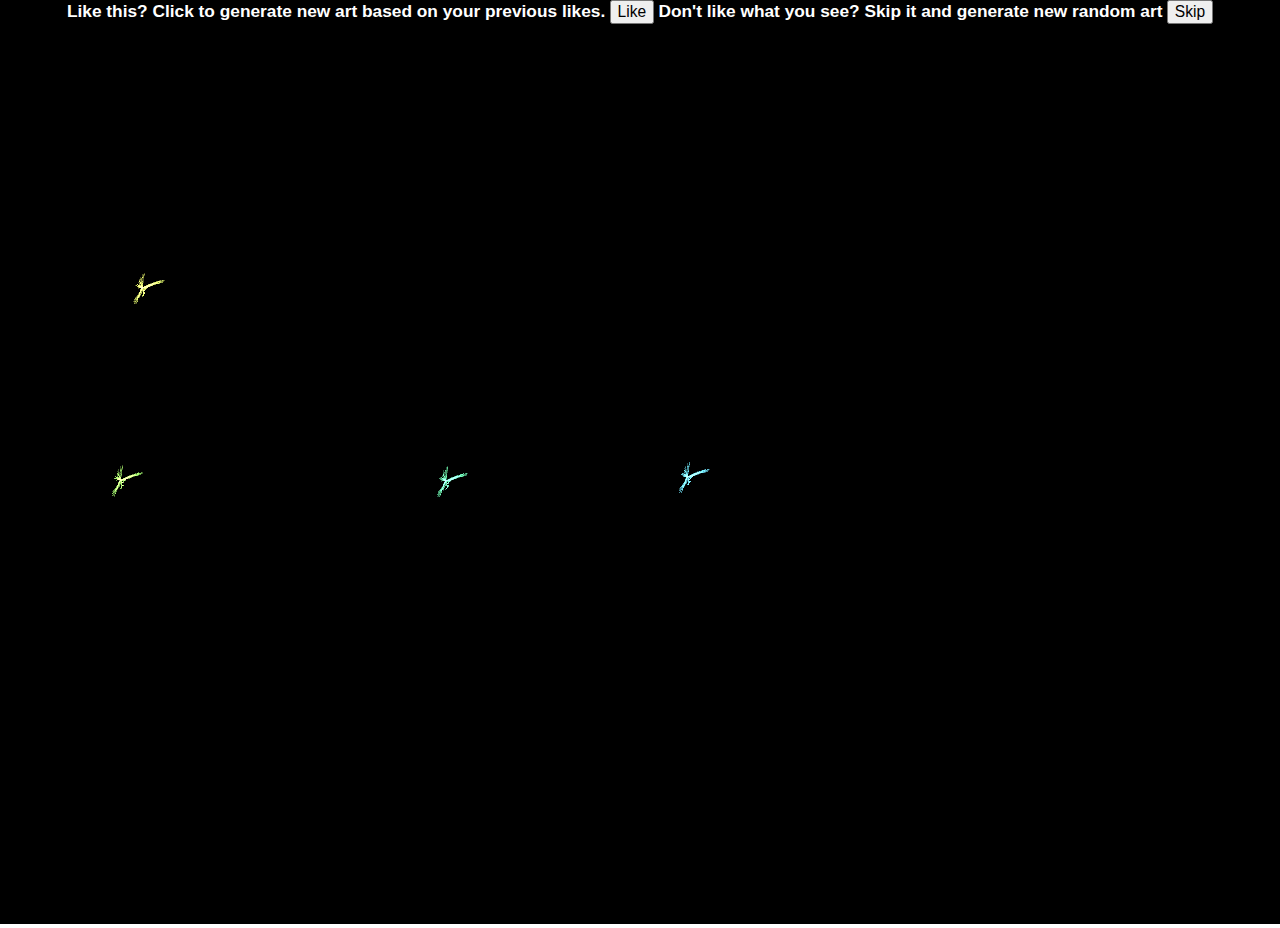
<file: public/index.html>
<!doctype html>  

<head>
  <meta charset="utf-8">
  <meta http-equiv="X-UA-Compatible" content="IE=edge,chrome=1">

  <title></title>
  
  <meta name="description" content="">
  <meta name="author" content="">

  <link rel="shortcut icon" href="/favicon.ico">

  <link rel="stylesheet" href="css/base.css">
  <link rel="stylesheet" href="css/style.css">
</head>

<body>

  <div id="container">
    <header>
       <span class = "text">Like this? Click to generate new art based on your previous likes.</span> 
       <button id ="Like">Like</button>
       <span class = "text"> Don't like what you see? Skip it and generate new random art</span>
       <button id ="Skip">Skip</button>
    </header>
    <div id="main">
      <canvas id="processing"></canvas>
    </div>

    
    <footer>
    </footer>
  </div> <!-- end of #container -->

  <script src="js/libs/jquery-1.5.min.js"></script>
  <script src="js/libs/underscore-1.1.4.min.js"></script>
  <script src="js/libs/processing-1.0.0.js"></script>
  <script src="js/libs/coffee-script.js"></script>
  
  <script src="js/plugins.js"></script>
  <script src="js/script.js"></script>
  
  <script src="js/compiled/coffee_draw.js"></script> 
  
</body>
</html>
</file>
<file: public/css/base.css>
/*  HTML5 ✰ Boilerplate  */

html, body, div, span, object, iframe, h1, h2, h3, h4, h5, h6, p, blockquote, pre,
abbr, address, cite, code, del, dfn, em, img, ins, kbd, q, samp,
small, strong, sub, sup, var, b, i, dl, dt, dd, ol, ul, li,
fieldset, form, label, legend, table, caption, tbody, tfoot, thead, tr, th, td,
article, aside, canvas, details, figcaption, figure,  footer, header, hgroup, 
menu, nav, section, summary, time, mark, audio, video {
  margin:0;
  padding:0;
  border:0;
  outline:0;
  font-size:110%;
  font-weight: bold;
  vertical-align:baseline;
  background:transparent;
}                  
article, aside, details, figcaption, figure, footer, header, hgroup, menu, nav, section { 
    display:block;
}
nav ul { list-style:none; }
blockquote, q { quotes:none; }
blockquote:before, blockquote:after,
q:before, q:after { content:''; content:none; }
a { margin:0; padding:0; font-size:100%; vertical-align:baseline; background:transparent; }
ins { background-color:#ff9; color:#000; text-decoration:none; }
mark { background-color:#ff9; color:#000; font-style:italic; font-weight:bold; }
del { text-decoration: line-through; }
abbr[title], dfn[title] { border-bottom:1px dotted; cursor:help; }
table { border-collapse:collapse; border-spacing:0; }
hr { display:block; height:1px; border:0; border-top:1px solid #ccc; margin:1em 0; padding:0; }
input, select { vertical-align:middle; }


body { font:13px/1.231 sans-serif; *font-size:small; } 
select, input, textarea, button { font:99% sans-serif; }
pre, code, kbd, samp { font-family: monospace, sans-serif; }

body, select, input, textarea {   color: #444; }
h1,h2,h3,h4,h5,h6 { font-weight: bold; }
html { overflow-y: scroll; }

a:hover, a:active { outline: none; }
a, a:active, a:visited { color: #607890; }
a:hover { color: #036; }

ul, ol { margin-left: 1.8em; }
ol { list-style-type: decimal; }

nav ul, nav li { margin: 0; } 
small { font-size: 85%; }
strong, th { font-weight: bold; }
td, td img { vertical-align: top; } 
sub { vertical-align: sub; font-size: smaller; }
sup { vertical-align: super; font-size: smaller; }
pre {  padding: 15px;  white-space: pre;  white-space: pre-wrap;  white-space: pre-line;  word-wrap: break-word; }
textarea { overflow: auto; } 
.ie6 legend, .ie7 legend { margin-left: -7px; } 
input[type="radio"] { vertical-align: text-bottom; }
input[type="checkbox"] { vertical-align: bottom; }
.ie7 input[type="checkbox"] { vertical-align: baseline; }
.ie6 input { vertical-align: text-bottom; }
label, input[type=button], input[type=submit], button { cursor: pointer; }
button, input, select, textarea { margin: 0; }
input:valid, textarea:valid   {  }
input:invalid, textarea:invalid { border-radius: 1px;  -moz-box-shadow: 0px 0px 5px red; -webkit-box-shadow: 0px 0px 5px red;  box-shadow: 0px 0px 5px red; }
.no-boxshadow input:invalid, 
.no-boxshadow textarea:invalid { background-color: #f0dddd; }

::-moz-selection{ background: #FF5E99; color:#fff; text-shadow: none; }
::selection { background:#FF5E99; color:#fff; text-shadow: none; } 
a:link { -webkit-tap-highlight-color: #FF5E99; } 

button {  width: auto; overflow: visible; }
.ie7 img { -ms-interpolation-mode: bicubic; }

.ir { display: block; text-indent: -999em; overflow: hidden; background-repeat: no-repeat; text-align: left; direction: ltr; }
.hidden { display: none; visibility: hidden; } 
.visuallyhidden { position: absolute !important; clip: rect(1px 1px 1px 1px);  clip: rect(1px, 1px, 1px, 1px); }
.invisible { visibility: hidden; }
.clearfix:before, .clearfix:after {  content: "\0020"; display: block; height: 0; visibility: hidden;	 } 
.clearfix:after { clear: both; }
.clearfix { zoom: 1; }


 /* Primary Styles
    Author: 
 */














@media all and (orientation:portrait) { 
  
}

@media all and (orientation:landscape) { 
  
}

@media screen and (max-device-width: 480px) {
  
  
  /* html { -webkit-text-size-adjust:none; -ms-text-size-adjust:none; } */
}

@media print {
  * { background: transparent !important; color: #444 !important; text-shadow: none !important; }
  a, a:visited { color: #444 !important; text-decoration: underline; }
  a:after { content: " (" attr(href) ")"; } 
  abbr:after { content: " (" attr(title) ")"; }
  .ir a:after { content: ""; }  
  pre, blockquote { border: 1px solid #999; page-break-inside: avoid; }
  thead { display: table-header-group; }  
  tr, img { page-break-inside: avoid; }
  @page { margin: 0.5cm; }
  p, h2, h3 { orphans: 3; widows: 3; }
  h2, h3{ page-break-after: avoid; }
}
</file>
<file: public/css/style.css>
body {
  background-color: #fff;
  text-align: center;
}

header {
  background: black;
}

.text {
  font-size: 50;
  color: white;

}
</file>
